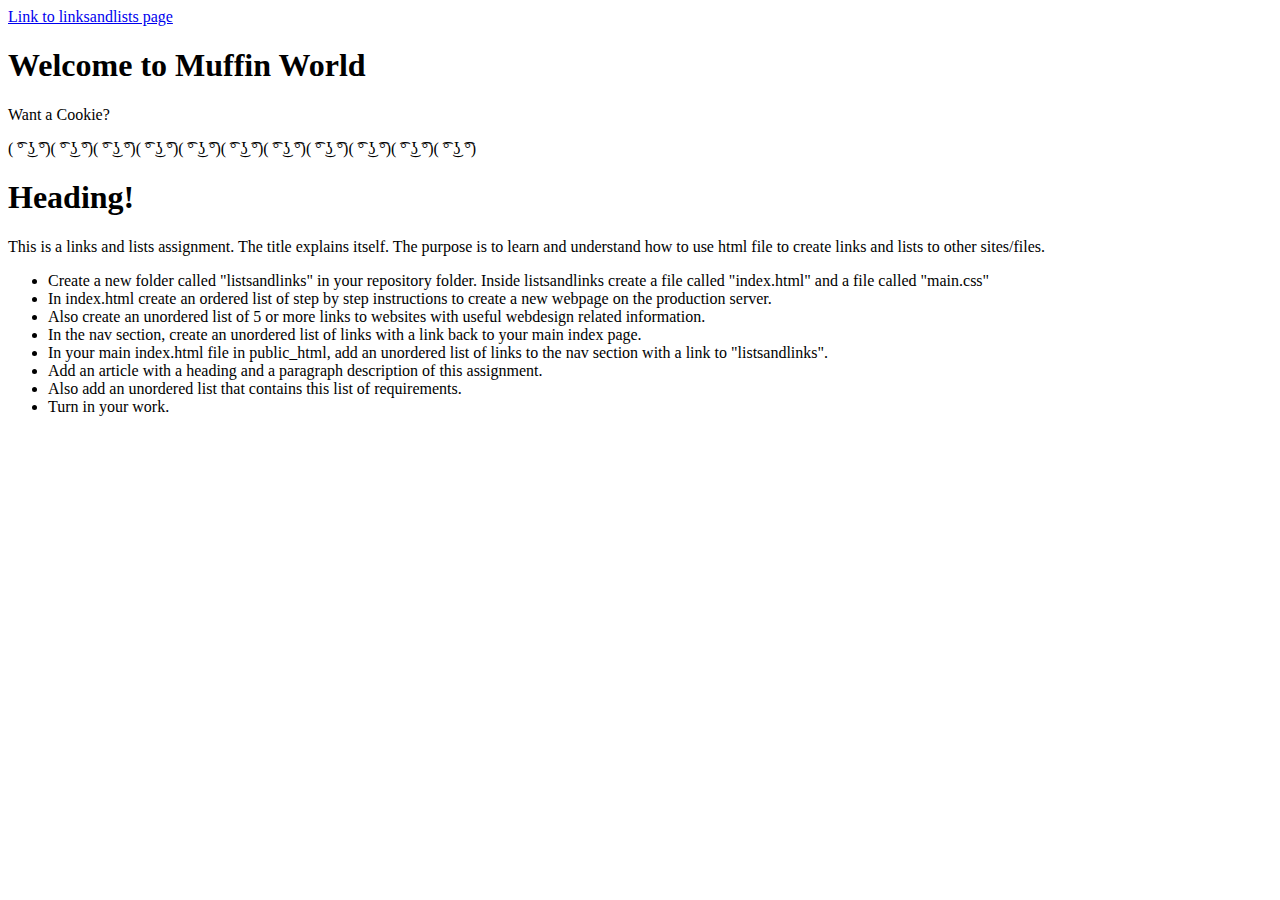
<file: index.html>
<!doctype html>
<html>
	<head>
		<title>
			Title Text
		</title>
		<meta charset="utf-8"/>
	</head>
	<body>
		<nav>
			<a href="linksandlists/index.html">Link to linksandlists page</a>
		</nav>		
		<h1>
			Welcome to Muffin World
		</h1>
		<p>
			Want a Cookie?
		</p>
		<p>
			( ͡° ͜ʖ ͡°)( ͡° ͜ʖ ͡°)( ͡° ͜ʖ ͡°)( ͡° ͜ʖ ͡°)( ͡° ͜ʖ ͡°)( ͡° ͜ʖ ͡°)( ͡° ͜ʖ ͡°)( ͡° ͜ʖ ͡°)( ͡° ͜ʖ ͡°)( ͡° ͜ʖ ͡°)( ͡° ͜ʖ ͡°)
		</p>
		<h1>
			Heading!
		</h1>	
		<p>
		This is a links and lists assignment. The title explains itself.
The purpose is to learn and understand how to use html file to create links and lists to other sites/files.
		</p>	
		<ul>
			<li>		
Create a new folder called "listsandlinks" in your repository folder.
Inside listsandlinks create a file called "index.html" and a file called "main.css"
			</li>
			<li>
In index.html create an ordered list of step by step instructions to create a new webpage on the production server.
			</li>
			<li>
Also create an unordered list of 5 or more links to websites with useful webdesign related information.
			</li>
			<li>
In the nav section, create an unordered list of links with a link back to your main index page.			
			</li>
			<li>
In your main index.html file in public_html, add an unordered list of links to the nav section with a link to "listsandlinks".
			</li>
			<li>
Add an article with a heading and a paragraph description of this assignment. 
			<li>
Also add an unordered list that contains this list of requirements. 
			</li>			
			<li>
Turn in your work.
			</li>		
		</ul>	
	</body>
</html>
</file>
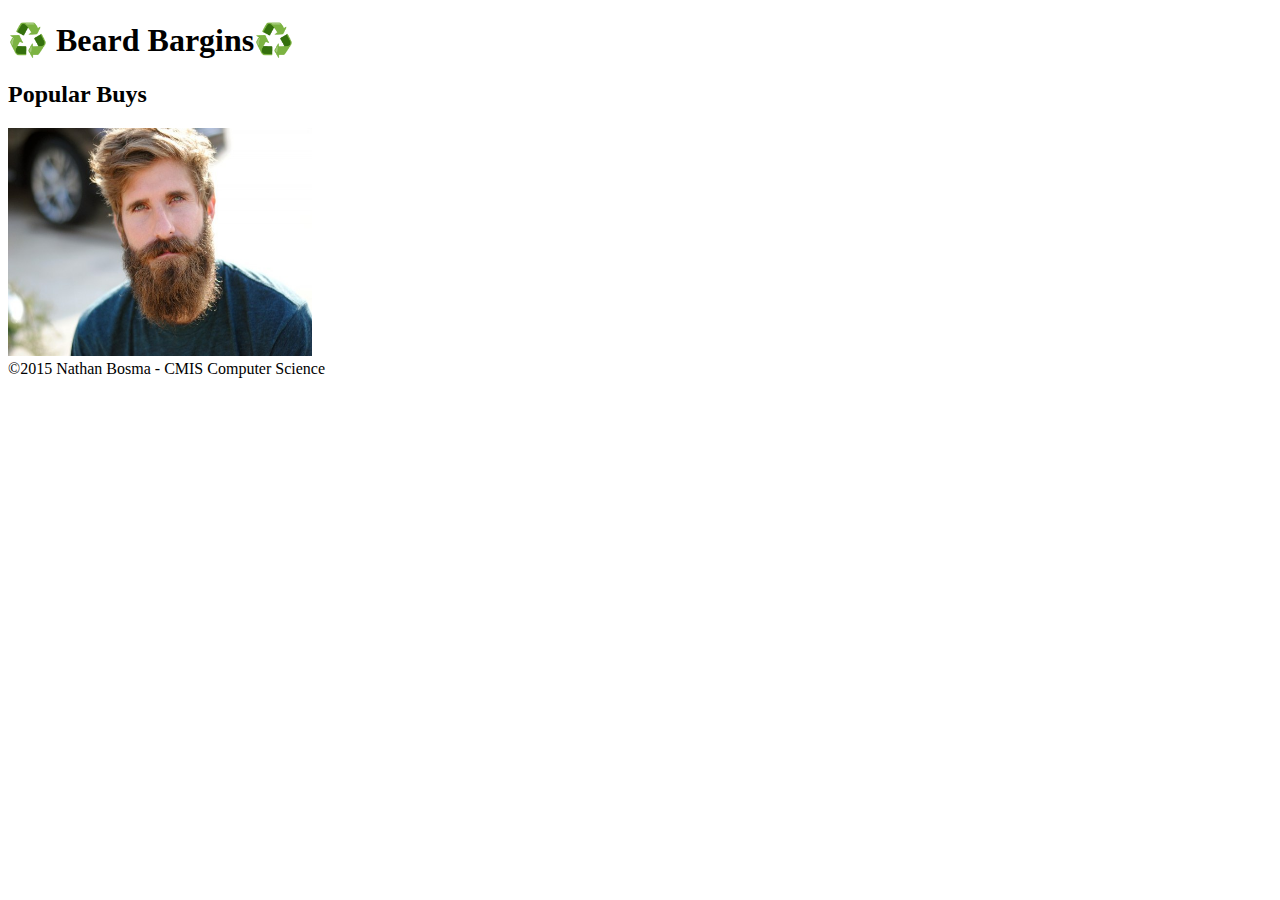
<file: final/index.html>
<!doctype html>
<html>
	<head>
		<title>
			Web Design Final
		</title>
		<meta charset="utf-8"/>
	</head>
	<body>
		<header>
		</header>
			<h1>
				♻️ Beard Bargins♻️ 
			</h1>
			<h2> 
				Popular Buys
			</h2>
			<img src="images/beardsforsale.jpg" alt="Hip Beard" style="width:304px;height:228px;">
		<nav>

		</nav>
		<main>
		</main>
		<footer>
			&copy;2015 Nathan Bosma - CMIS Computer Science				
		</footer>
	</body>
</html>
</file>
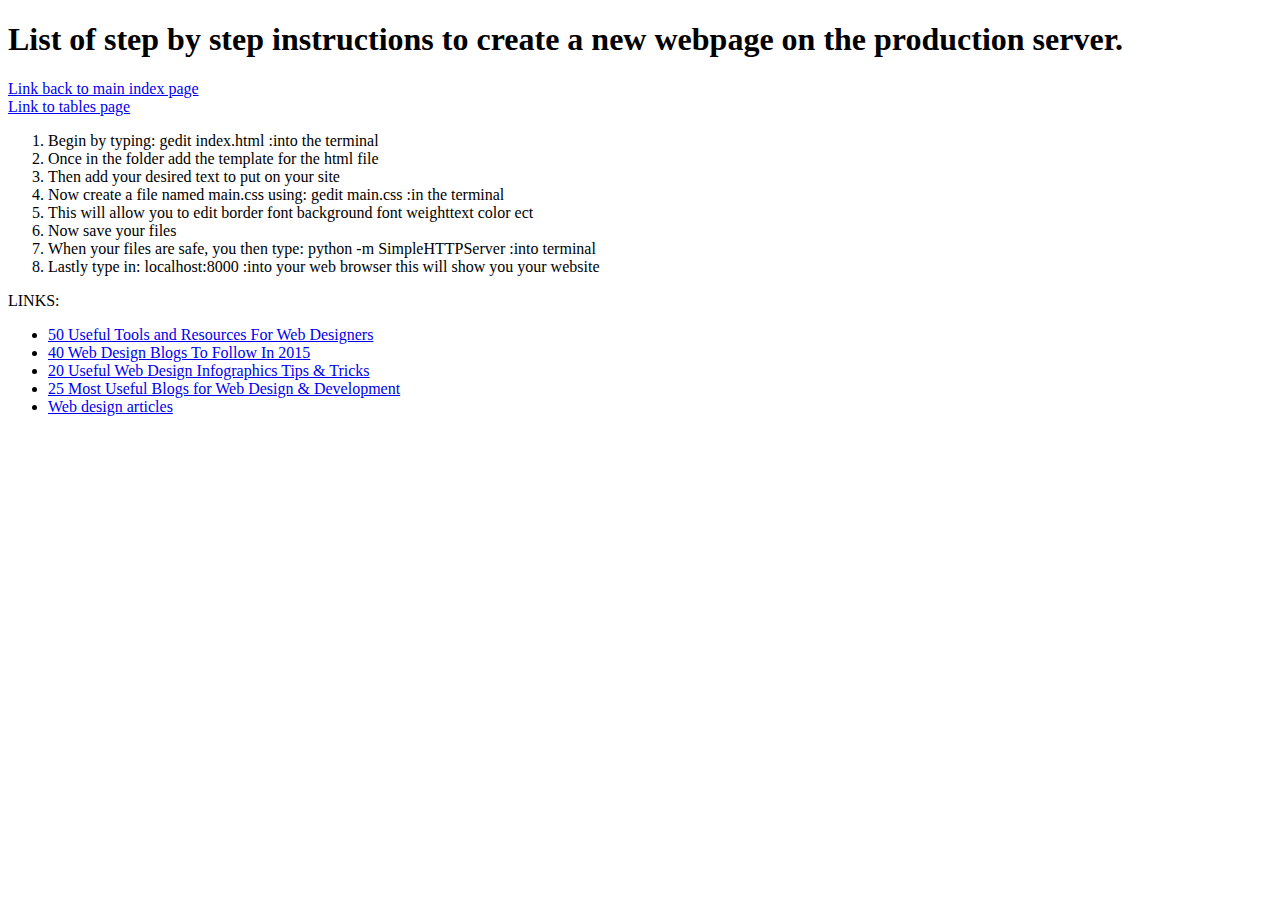
<file: linksandlists/index.html>
<!doctype html>
<html>
	<head>
		<title>
			Lists and Links Assignment
		</title>
		<meta charset="utf-8"/>
	</head>
	<body>
		<h1>
			List of step by step instructions to create a new webpage on the production server.		
		</h1>
		<nav>
			<a href="..">Link back to main index page</a>	
		</nav>		
		<nav>
		<a href="../tables/index.html">Link to tables page</a>
		</nav>
		<p>	
		</p>
		<p>
		</p>
		<ol>
			<li>
				Begin by typing: gedit index.html :into the 						terminal 
			</li>
			<li>
			Once in the folder add the template for the html file 
			</li>
			<li>
				Then add your desired text to put on your site 
			</li>
			<li>
				Now create a file named main.css using: gedit 					main.css :in the terminal
			</li>
			<li>
				This will allow you to edit border font 					background font weighttext color ect
			</li>
			<li>
				Now save your files 
			</li>
			<li>
				When your files are safe, you then type: 					python -m SimpleHTTPServer :into terminal 
			</li>
			<li>
				Lastly type in: localhost:8000 :into your web 					browser this will show you your website	
			</li>
		</ol>
LINKS:			
	<ul>			
			<li>
				<a href="http://www.smashingmagazine.com/2010/07/50-useful-tools-and-resources-for-web-designers/">50 Useful Tools and Resources For Web Designers</a>
			</li>
			<li>			
	<a href="https://www.elegantthemes.com/blog/resources/40-web-design-blogs-to-follow-in-2015">40 Web Design Blogs To Follow In 2015</a>
			</li>
			<li>
				<a href="http://webdesignledger.com/web-design-infographics">20 Useful Web Design Infographics Tips & Tricks</a>
			</li>
			<li>
				<a href="http://www.webappers.com/2009/04/06/25-most-useful-blogs-for-web-design-development/">25 Most Useful Blogs for Web Design & Development</a>
			</li>
			<li>
				<a href="http://www.creativebloq.com/tag/Web-design">Web design articles</a>
		</ul>	
	</body>
</html>
</file>
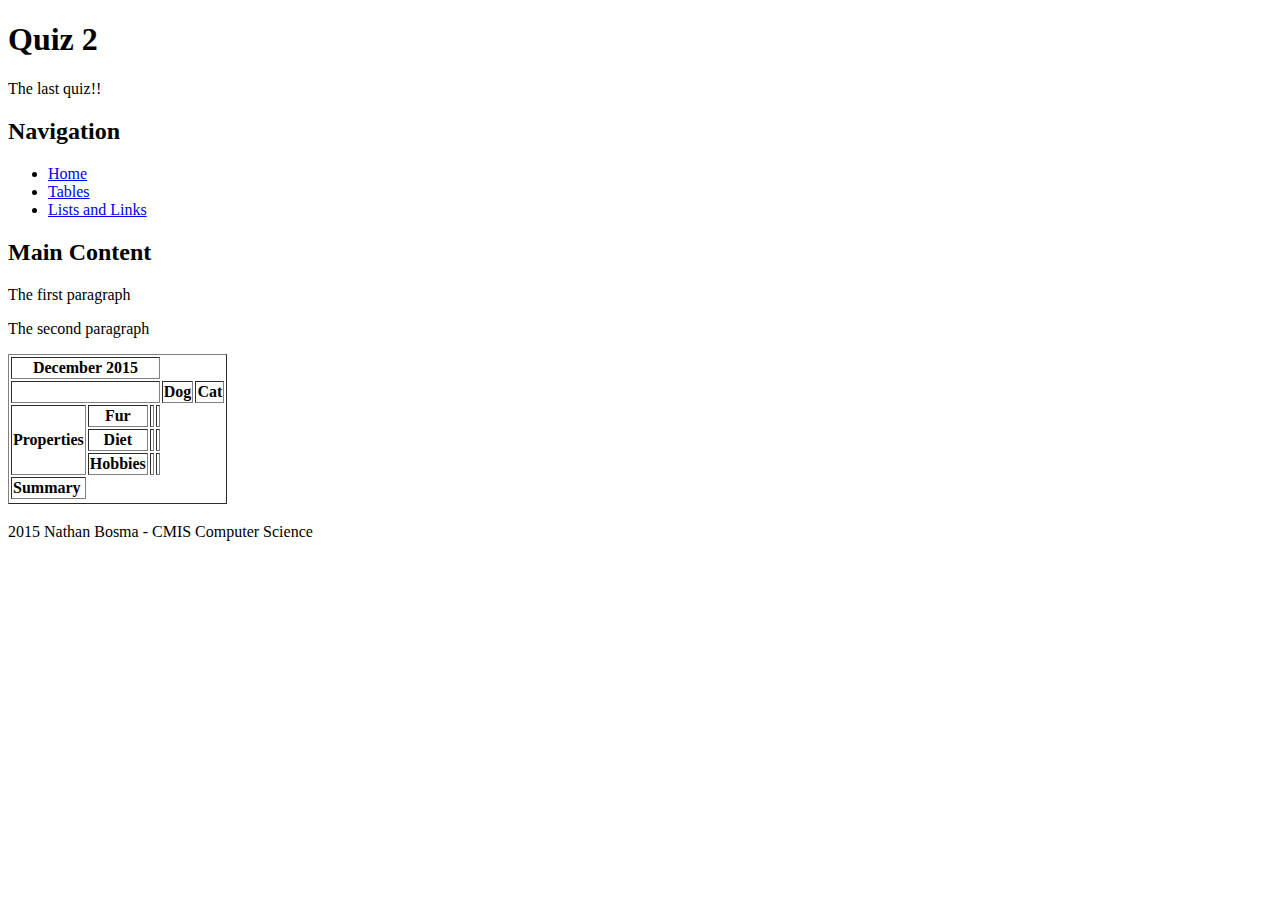
<file: quiz2/index.html>
<!doctype html>
<html>
	<head>
		<title>
			Quiz 2
		</title>
		<meta charset="utf-8"/>
	</head>
	<body>
		<h1>
		Quiz 2
		</h1>		
		<header>
		The last quiz!!
		</header>
		<h2>
			Navigation		
		</h2>
		<nav>
			<ul>
				<li>
					<a href="..">Home</a>
				</li>
				<li>
					<a href="../tables/index.html">Tables</a>
				</li>		
				<li>
					<a href="../linksandlists/index.html">Lists and Links</a>
				</li>
		</nav>
		<h2>
			Main Content
		</h2>		
		<main>
			<p>
			The first paragraph
			</p>				
			<p>
			The second paragraph
			</p>
			</main>		
				<table border="1">
					<tr>
						<th colspan="7">
							December 2015						
						</th>
					</tr>
					<tr>
						<th colspan="7">
													
						</th>
							<th colspan="4">
							Dog						
						</th>						
							<th colspan="4">
							Cat						
						</th>
					</tr>
					<tr>
						<th rowspan="3" colspan="2">
							Properties						
						</th>
						<th colspan="2">
							Fur						
						</th>
						<td>
													
						</td>
						<td>
													
						</td>
					</tr>
					<tr>
						<th colspan="2">
							Diet
						</th>
						<td>
							
						</td>
						<td>
							
						</td>
					</tr>
					<tr>
						<th colspan="2">
							Hobbies
						</th>
						<td>
							
						</td>
						<td>
							
						</td>
					</tr>
					<tr>
						<td>
							<b>Summary</b>
						</td>
					</tr>
					<tr>
					</tr>
				</table>
				<h2>
				</h2>
		<footer>
		2015 Nathan Bosma - CMIS Computer Science
		</footer>
	</body>
</html>
</file>
